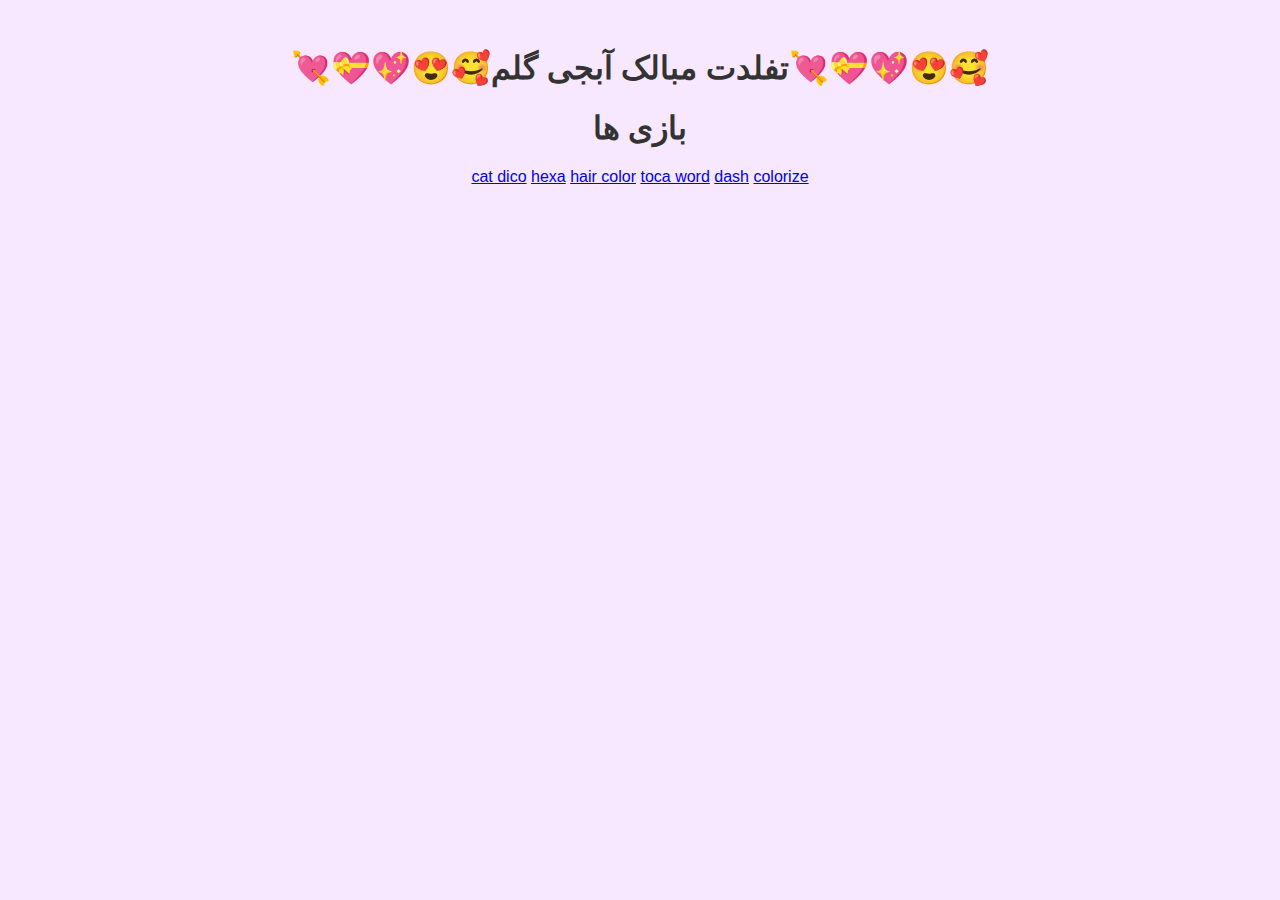
<file: index.html>
<!DOCTYPE html>
<html lang="en">
<head>
    <meta charset="UTF-8">
    <meta name="viewport" content="width=device-width, initial-scale=1.0">
    <title>Document</title>
    <link rel="stylesheet" href="./style.css">
</head>
<body>
    <audio id="bgMusic">
        <source src="./Tavalod-Ao.mp3" type="audio/mp3">
    </audio>
    <h1>💘💝💖😍🥰تفلدت مبالک آبجی گلم💘💝💖😍🥰</h1>
    <h1 class="h">بازی ها </h1>
    <div class="c">
        <a href="https://yandex.com/games/app/272485#app-id=272485&catalog-session-uid=catalog-363c1201-5007-5b23-9230-5caae251ca2b-1748609289875-5cbe&rtx-reqid=3466546629201188163&pos=%7B%22listType%22%3A%22played%22%2C%22tabCategory%22%3A%22common%22%7D&redir-data=%7B%22block%22%3A%22played%22%2C%22block_index%22%3A0%2C%22card%22%3A%22your_games%22%2C%22carousel_size%22%3A%225.35%22%2C%22col%22%3A3%2C%22first_screen%22%3A1%2C%22page%22%3A%22main%22%2C%22rn%22%3A503374622%2C%22row%22%3A0%2C%22rtx_reqid%22%3A%223466546629201188163%22%2C%22same_block_index%22%3A0%2C%22wrapper%22%3A%22played_games%22%2C%22games_request_id%22%3A%221748609289566201-4235082531283475528-balancer-l7leveler-kubr-yp-sas-81-BAL%22%2C%22http_ref%22%3A%22https%253A%252F%252Fyandex.com%252Fgames%252F%22%7D" class="cc">cat dico</a>
        <a href="https://yandex.com/games/app/382009?utm_source=game_promo_catalog&yclid=14930902326160130047#app-id=382009&catalog-session-uid=catalog-363c1201-5007-5b23-9230-5caae251ca2b-1748609289875-5cbe&rtx-reqid=3466546629201188163&pos=%7B%22listType%22%3A%22played%22%2C%22tabCategory%22%3A%22common%22%7D&redir-data=%7B%22block%22%3A%22played%22%2C%22block_index%22%3A0%2C%22card%22%3A%22your_games%22%2C%22carousel_size%22%3A%225.35%22%2C%22col%22%3A1%2C%22first_screen%22%3A1%2C%22page%22%3A%22main%22%2C%22rn%22%3A395185591%2C%22row%22%3A0%2C%22rtx_reqid%22%3A%223466546629201188163%22%2C%22same_block_index%22%3A0%2C%22wrapper%22%3A%22played_games%22%2C%22request_id%22%3A%221748609289587733-2930131694538474634-wd23qnp44yiudmjy-BAL%22%2C%22games_request_id%22%3A%221748609289566201-4235082531283475528-balancer-l7leveler-kubr-yp-sas-81-BAL%22%2C%22http_ref%22%3A%22https%253A%252F%252Fyandex.com%252Fgames%252F%22%7D" class="cc">hexa</a>
        <a href="https://yandex.com/games/app/263610#app-id=263610&catalog-session-uid=catalog-363c1201-5007-5b23-9230-5caae251ca2b-1748609289875-5cbe&rtx-reqid=3466546629201188163&pos=%7B%22listType%22%3A%22played%22%2C%22tabCategory%22%3A%22common%22%7D&redir-data=%7B%22block%22%3A%22played%22%2C%22block_index%22%3A0%2C%22card%22%3A%22your_games%22%2C%22carousel_size%22%3A%225.35%22%2C%22col%22%3A2%2C%22first_screen%22%3A1%2C%22page%22%3A%22main%22%2C%22rn%22%3A903837477%2C%22row%22%3A0%2C%22rtx_reqid%22%3A%223466546629201188163%22%2C%22same_block_index%22%3A0%2C%22wrapper%22%3A%22played_games%22%2C%22games_request_id%22%3A%221748609289566201-4235082531283475528-balancer-l7leveler-kubr-yp-sas-81-BAL%22%2C%22http_ref%22%3A%22https%253A%252F%252Fyandex.com%252Fgames%252F%22%7D" class="cc">hair color</a>
        <a href="https://yandex.com/games/app/393987#app-id=393987&catalog-session-uid=catalog-363c1201-5007-5b23-9230-5caae251ca2b-1748609289875-5cbe&rtx-reqid=3466546629201188163&pos=%7B%22listType%22%3A%22played%22%2C%22tabCategory%22%3A%22common%22%7D&redir-data=%7B%22block%22%3A%22played%22%2C%22block_index%22%3A0%2C%22card%22%3A%22your_games%22%2C%22carousel_size%22%3A%225.35%22%2C%22col%22%3A3%2C%22first_screen%22%3A1%2C%22page%22%3A%22main%22%2C%22rn%22%3A631165331%2C%22row%22%3A0%2C%22rtx_reqid%22%3A%223466546629201188163%22%2C%22same_block_index%22%3A0%2C%22wrapper%22%3A%22played_games%22%2C%22games_request_id%22%3A%221748609289566201-4235082531283475528-balancer-l7leveler-kubr-yp-sas-81-BAL%22%2C%22http_ref%22%3A%22https%253A%252F%252Fyandex.com%252Fgames%252F%22%7D" class="cc">toca word</a>
        <a href="https://yandex.com/games/app/302202#app-id=302202&catalog-session-uid=catalog-363c1201-5007-5b23-9230-5caae251ca2b-1748609289875-5cbe&rtx-reqid=3466546629201188163&pos=%7B%22listType%22%3A%22played%22%2C%22tabCategory%22%3A%22common%22%7D&redir-data=%7B%22block%22%3A%22played%22%2C%22block_index%22%3A0%2C%22card%22%3A%22your_games%22%2C%22carousel_size%22%3A%225.35%22%2C%22col%22%3A4%2C%22first_screen%22%3A1%2C%22page%22%3A%22main%22%2C%22rn%22%3A965243852%2C%22row%22%3A0%2C%22rtx_reqid%22%3A%223466546629201188163%22%2C%22same_block_index%22%3A0%2C%22wrapper%22%3A%22played_games%22%2C%22games_request_id%22%3A%221748609289566201-4235082531283475528-balancer-l7leveler-kubr-yp-sas-81-BAL%22%2C%22http_ref%22%3A%22https%253A%252F%252Fyandex.com%252Fgames%252F%22%7D" class="cc">dash</a>
        <a href="https://yandex.com/games/app/196030#app-id=196030&catalog-session-uid=catalog-363c1201-5007-5b23-9230-5caae251ca2b-1748609289875-5cbe&rtx-reqid=3466546629201188163&pos=%7B%22listType%22%3A%22played%22%2C%22tabCategory%22%3A%22common%22%7D&redir-data=%7B%22block%22%3A%22played%22%2C%22block_index%22%3A0%2C%22card%22%3A%22your_games%22%2C%22carousel_size%22%3A%225.35%22%2C%22col%22%3A5%2C%22first_screen%22%3A1%2C%22page%22%3A%22main%22%2C%22rn%22%3A957388570%2C%22row%22%3A0%2C%22rtx_reqid%22%3A%223466546629201188163%22%2C%22same_block_index%22%3A0%2C%22wrapper%22%3A%22played_games%22%2C%22games_request_id%22%3A%221748609289566201-4235082531283475528-balancer-l7leveler-kubr-yp-sas-81-BAL%22%2C%22http_ref%22%3A%22https%253A%252F%252Fyandex.com%252Fgames%252F%22%7D" class="cc">colorize</a>
    </div>
      
      <script>
        document.addEventListener("click", function() {
          var audio = document.getElementById("bgMusic");
          audio.play();
        });
      </script>
          
</body>
</html>
</file>
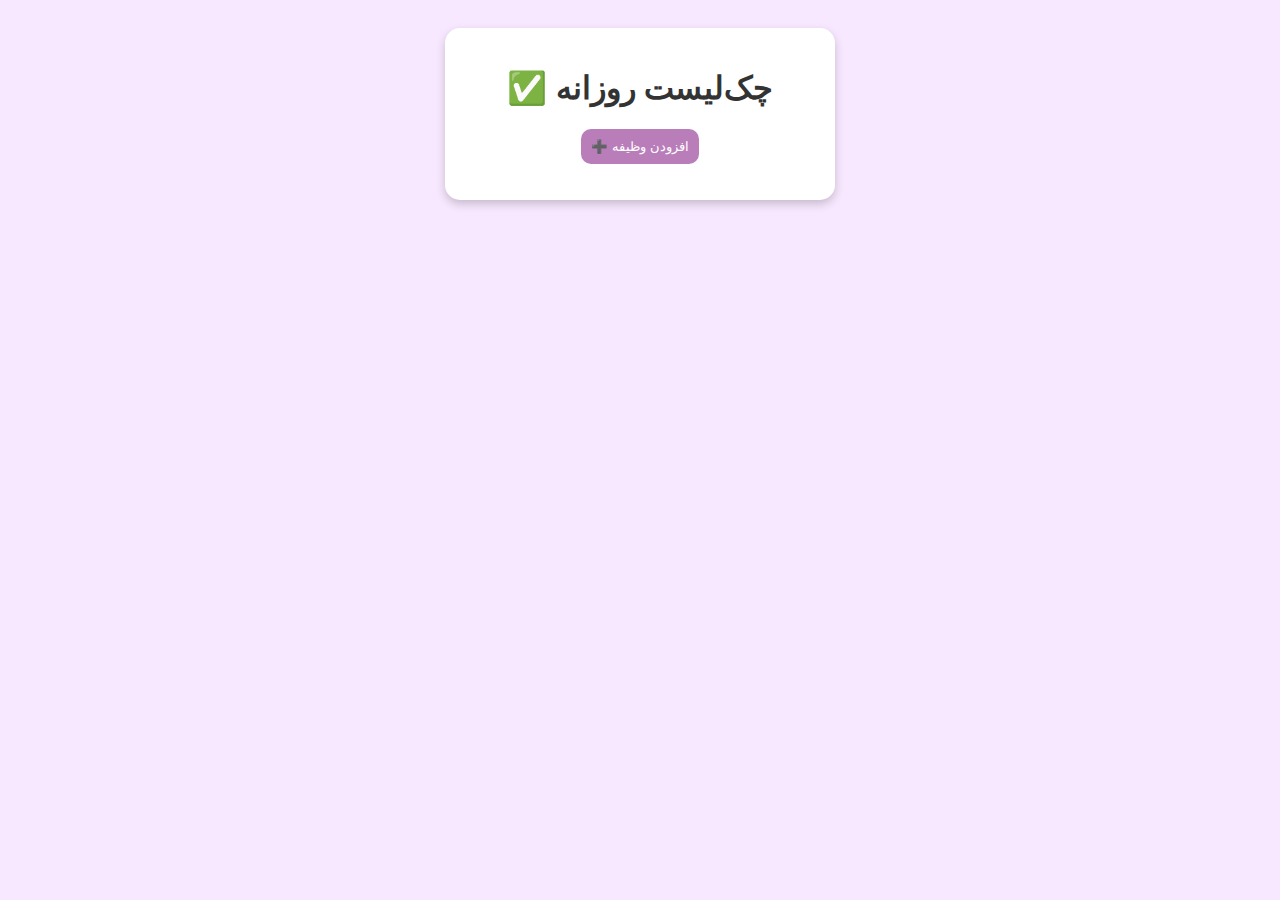
<file: main.html>
<!DOCTYPE html>
<html lang="fa">
<head>
    <meta charset="UTF-8">
    <meta name="viewport" content="width=device-width, initial-scale=1.0">
    <title>چک‌لیست گوگولی</title>
    <link rel="stylesheet" href="style.css">
</head>
<body>
    <div class="container">
        <h1>✅ چک‌لیست روزانه</h1>
        <button onclick="showTaskMenu()">➕ افزودن وظیفه</button>
        <div id="taskMenu" class="hidden">
            <input type="text" id="taskInput" placeholder="نام کار">
            <input type="time" id="taskStart" placeholder="شروع">
            <input type="time" id="taskEnd" placeholder="پایان">
            <select id="taskCategory">
                <option value="کار">کار</option>
                <option value="شخصی">شخصی</option>
                <option value="ورزش">تحرک</option>
                <option value="مدرسه">مدرسه</option>
                <option value="تفریح">تفریح</option>
            </select>
            <button onclick="addTask()">افزودن ✅</button>
        </div>
        <ul id="taskList"></ul>
        <p id="motivationalMessage" class="hidden"></p>
    </div>
    <script src="sc.js"></script>
</body>
</html>
</file>
<file: style.css>
body {
    font-family: "Vazirmatn", sans-serif;
    background-color: #f8e8ff;
    color: #333;
    text-align: center;
    padding: 20px;
}

.container {
    background-color: white;
    padding: 20px;
    border-radius: 15px;
    width: 350px;
    margin: auto;
    box-shadow: 0px 4px 10px rgba(0, 0, 0, 0.2);
}

button {
    background-color: #b97eba;
    color: white;
    border: none;
    padding: 10px;
    cursor: pointer;
    border-radius: 10px;
    transition: transform 0.2s;
}

button:hover {
    transform: scale(1.05);
}

.hidden {
    display: none;
}

ul {
    list-style: none;
    padding: 0;
}

li {
    padding: 10px;
    margin: 5px;
    border-radius: 10px;
    cursor: pointer;
    transition: all 0.3s ease-in-out;
}

.completed {
    text-decoration: line-through;
    opacity: 0.7;
}
</file>
